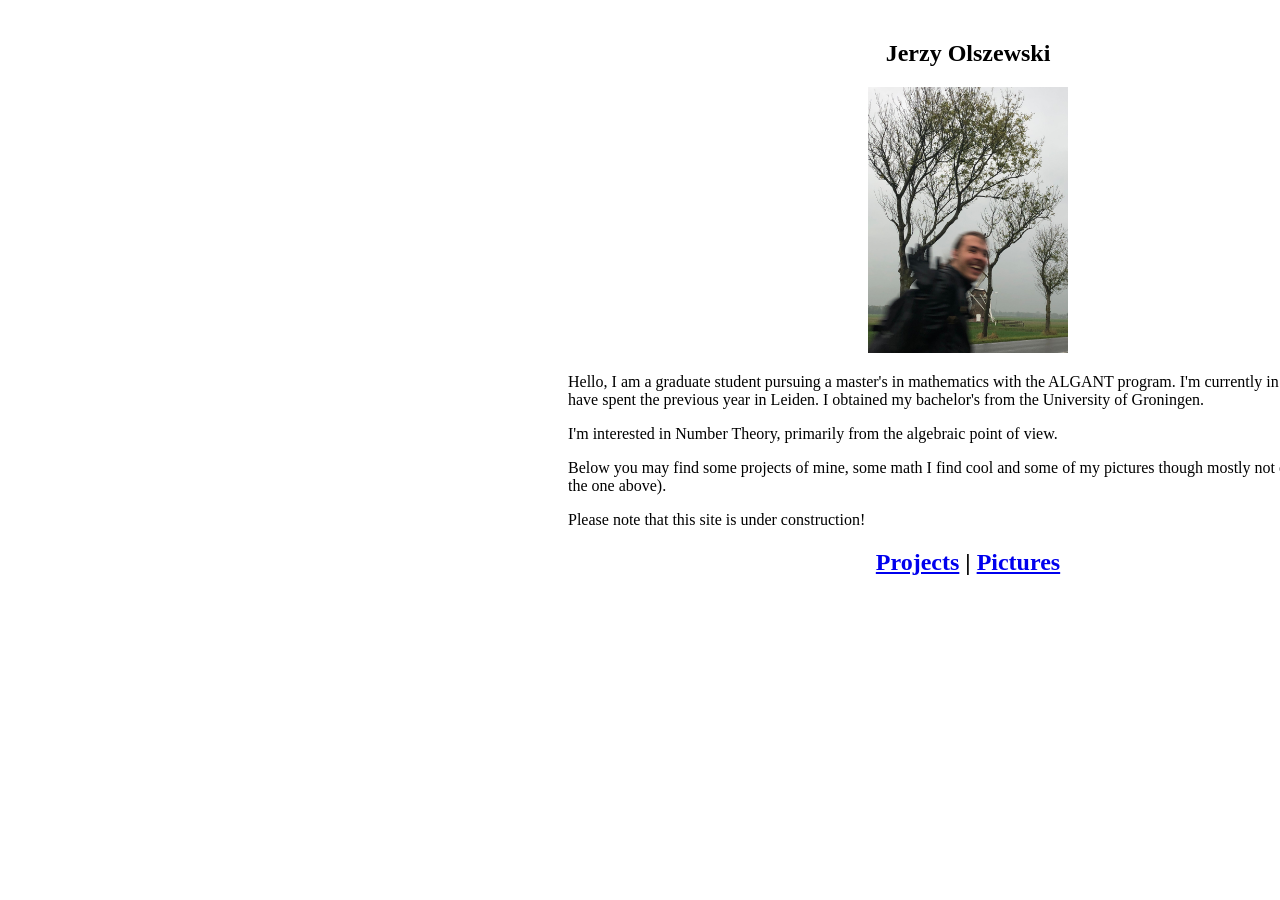
<file: index.html>
<!DOCTYPE html>
<html >
      <style>
         .parent {
         height: 600px;
         width: 800px;
         border:0px solid red;
         display: flex;
         justify-content: center;
         align-items: center;
         margin-left:560px
         }
         .child {
         height: 100px;
         width: 100px;
         background-color: lightgreen;
         }
      </style>
    <div class = "parent">
    <head>
    <meta name="viewpoint" content="width=device-width, initial-scale=1.0">
    <title>Jerzy Olszewski</title>
    <link rel="stylesheet" href="style.css">
  </head>
  <body>
      <!--<section class="header">-->
      <section style="text-align: center; width:1000px">
          <h1>Jerzy Olszewski</h1>
          <img src="img\bike.jpg" style="width:200px">
          <p style = "text-align: left"> Hello, I am a graduate student pursuing a master's in mathematics with the ALGANT program. I'm currently in Milan and have spent the previous year in Leiden. I obtained my bachelor's from the University of Groningen. </p>
          <p  style = "text-align: left"> I'm interested in Number Theory, primarily from the algebraic point of view.</p>
          <p style = "text-align: left"> Below you may find some projects of mine, some math I find cool and some of my pictures though mostly not of me (except the one above). </p>
          <p style = "text-align: left">Please note that this site is under construction! </p>
          <h2> <a href="projects.html">Projects</a> |
          <a href="page_2.html">Pictures</a> </h2>
          <!--<input type="file" src="file\Camprubi-Ercetin.pdf">-->
      </section>
  </body>
  </div>
</html>
</file>
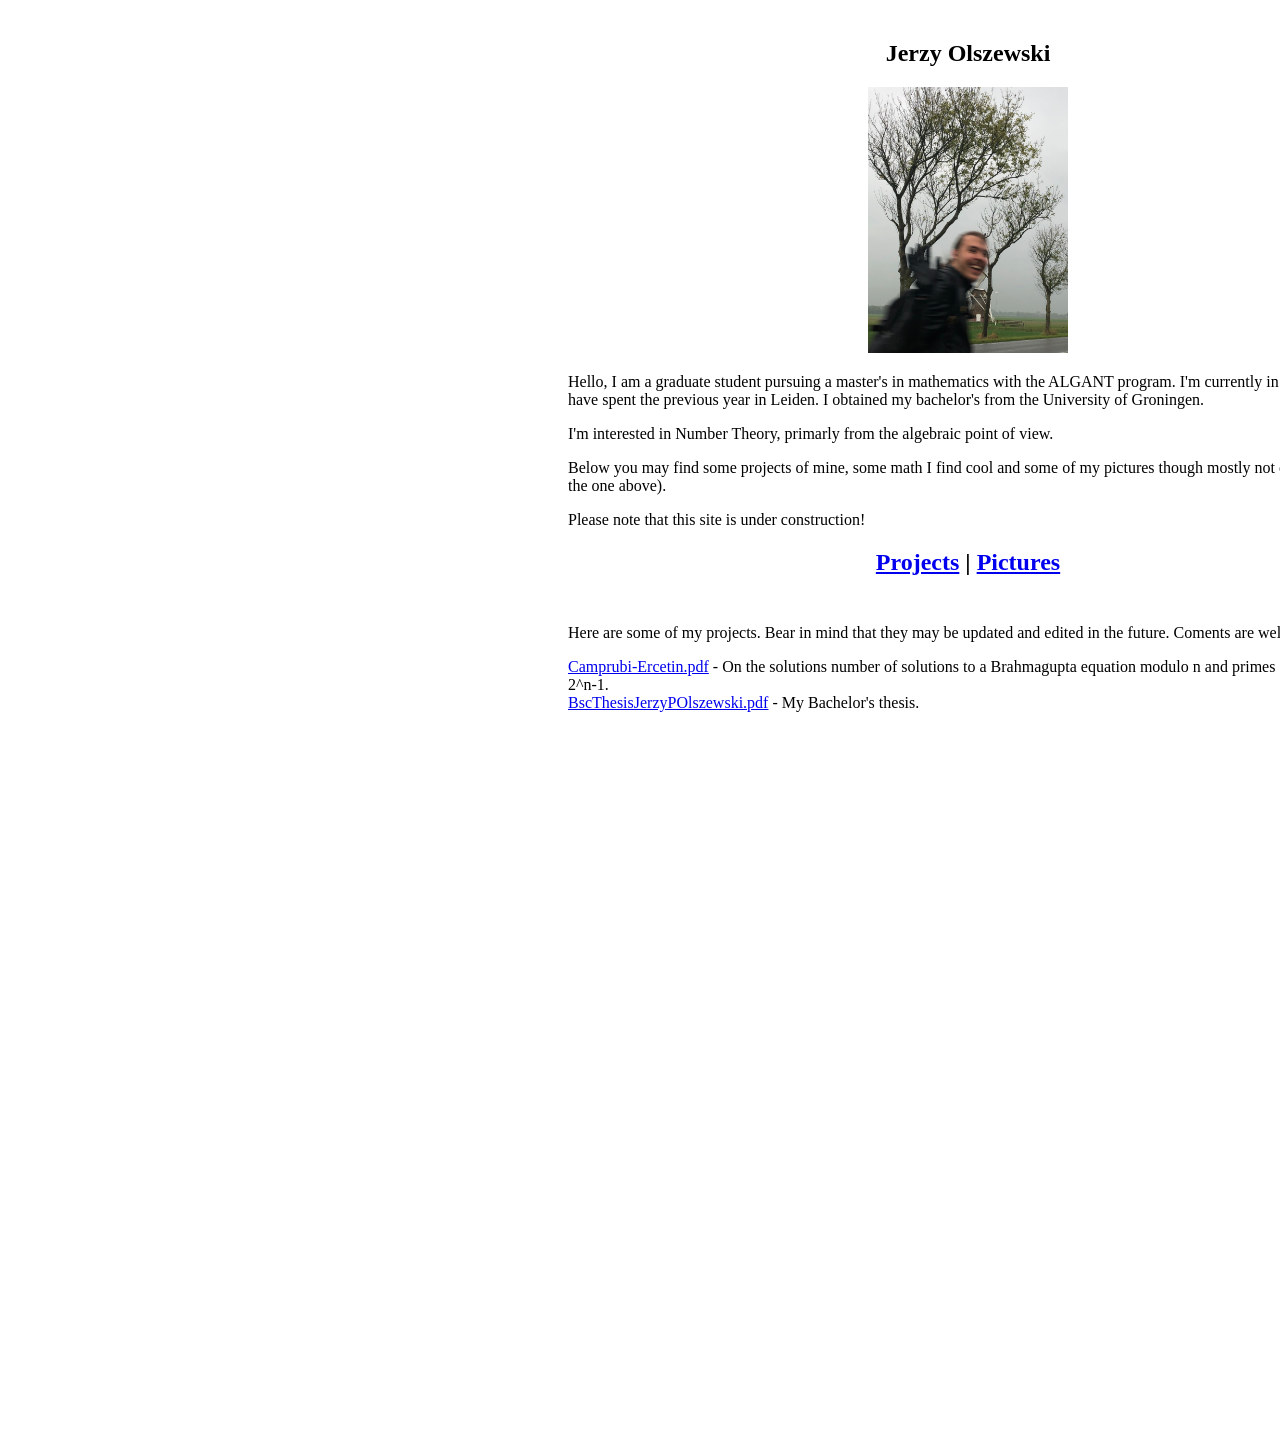
<file: projects.html>
<!DOCTYPE html>
<html >
      <style>
         .parent {
         height: 600px;
         width: 800px;
         border:0px solid red;
         display: flex;
         justify-content: center;
         align-items: center;
         margin-left:560px
         }
         .child {
         height: 800px;
         width: 800px;
         margin-left: 560px;
         }
      </style>
    <div class = "parent">
    <head>
    <meta name="viewpoint" content="width=device-width, initial-scale=1.0">
    <title>Jerzy Olszewski</title>
    <link rel="stylesheet" href="style.css">
  </head>
  <body>
      <!--<section class="header">-->
      <section style="text-align: center; width:1000px">
          <h1>Jerzy Olszewski</h1>
          <img src="img\bike.jpg" style="width:200px">
          <p style = "text-align: left"> Hello, I am a graduate student pursuing a master's in mathematics with the ALGANT program. I'm currently in Milan and have spent the previous year in Leiden. I obtained my bachelor's from the University of Groningen. </p>
          <p  style = "text-align: left"> I'm interested in Number Theory, primarly from the algebraic point of view.</p>
          <p style = "text-align: left"> Below you may find some projects of mine, some math I find cool and some of my pictures though mostly not of me (except the one above). </p>
          <p style = "text-align: left">Please note that this site is under construction! </p>
          <h2> <a href="projects.html">Projects</a> |
          <a href="page_2.html">Pictures</a> </h2>
          <!--<input type="file" src="file\Camprubi-Ercetin.pdf">-->
      </section>
  </div>
    <div class = "child">
    <p style = "text-align: left"> Here are some of my projects. Bear in mind that they may be updated and edited in the future. Coments are welcome :).</p>
    <a href="file\Camprubi-Ercetin.pdf">Camprubi-Ercetin.pdf</a> - On the solutions number of solutions to a Brahmagupta equation modulo n and primes of the form 2^n-1. <br>
      <a href="file\BscThesisJerzyPOlszewski.pdf">BscThesisJerzyPOlszewski.pdf</a> - My Bachelor's thesis.
  </div>
</html>
</file>
<file: style.css>
*{
    %margin-left: 0px;
    %margin-right: 0px;
    %padding-top: 0;
    %padding-left: 0px;
    justify-content: center; align-items: center;
}
</file>
